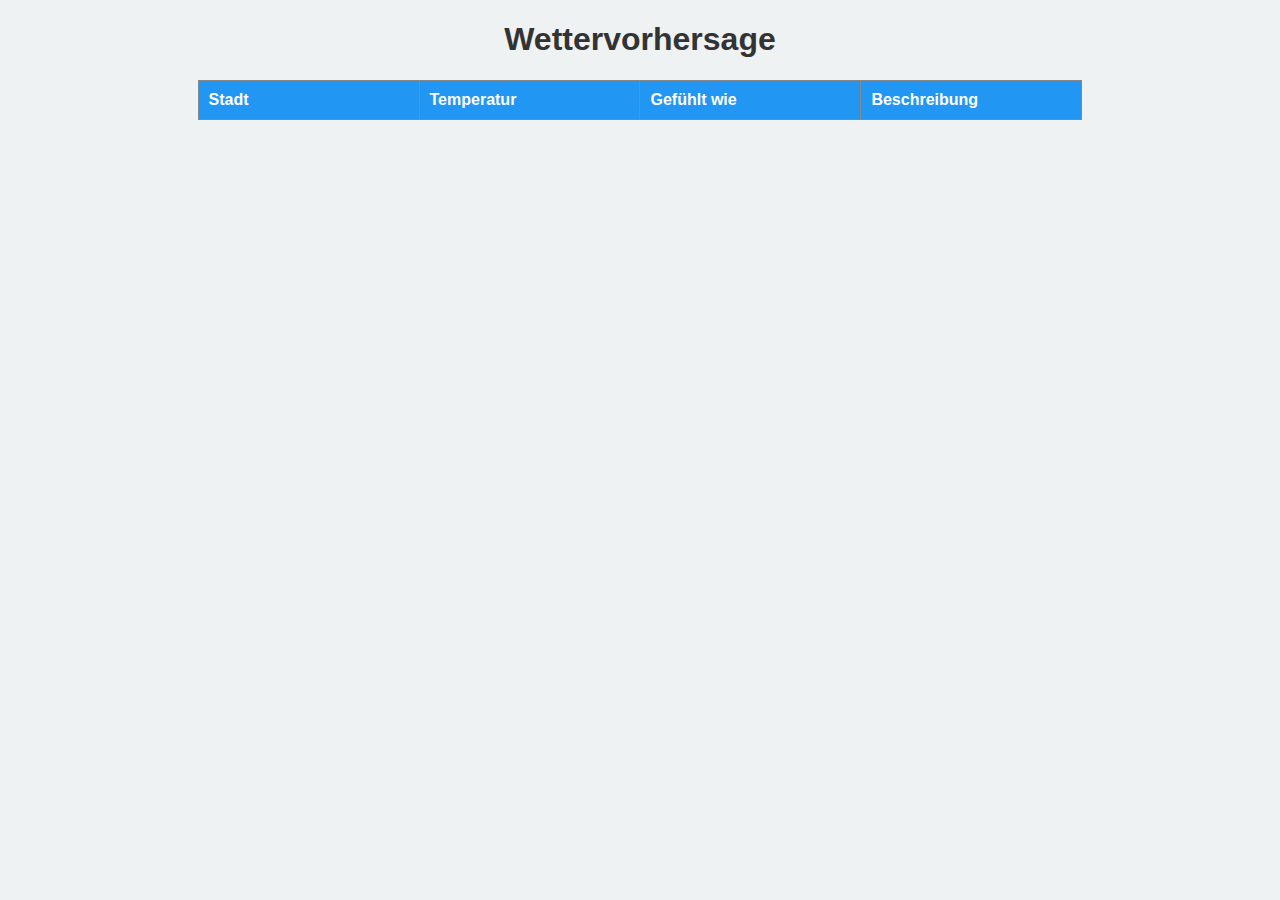
<file: index.html>
<!DOCTYPE html>
<html lang="de">
<head>
<meta charset="UTF-8">
<title>Wetter in Städten</title>
<link rel="stylesheet" href="style.css">
</head>
<body>
<h1>Wettervorhersage</h1>

<table>
    <tr>
        <th>Stadt</th>
        <th>Temperatur</th>
        <th>Gefühlt wie</th>
        <th>Beschreibung</th>
    </tr>
    <!-- Python wird hier die Daten einfügen -->
</table>

</body>
</html>
</file>
<file: style.css>
body {
    font-family: Arial, sans-serif;
    background-color: #eef2f3;
    text-align: center;
}

h1 {
    color: #333;
}

table {
    margin: 0 auto;
    border-collapse: collapse;
    width: 70%;
    table-layout: fixed; /* gleichmäßige Spaltenbreite */
}

th, td {
    border: 1px solid #888;
    padding: 10px;
    text-align: left; /* linksbündige Ausrichtung */
    vertical-align: middle;
}

th {
    background-color: #2196F3;
    color: white;
}

tr:nth-child(even) {
    background-color: #f2f2f2;
}


/* Symbole */
.icon {
    width: 24px;
    height: 24px;
    vertical-align: middle;
    margin-right: 5px;
}
</file>
